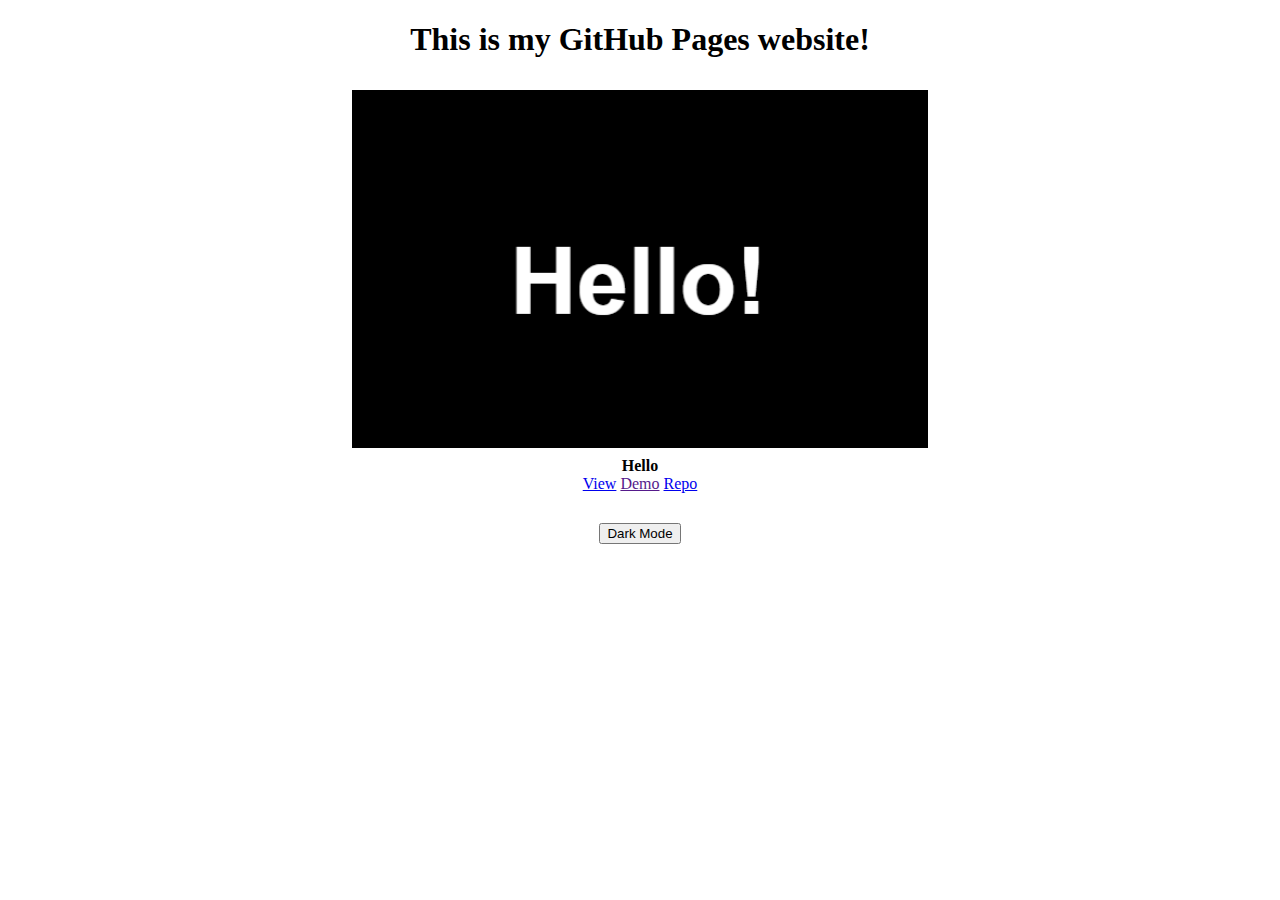
<file: index.html>
<!DOCTYPE html>
<html lang="en">
    <head>
        <meta charset="UTF-8">
        <meta name="viewport" content="width=device-width, initial-scale=1.0">
        <title>My Site!</title>
        <link href="https://cdn.jsdelivr.net/npm/bootstrap@5.3.2/dist/css/bootstrap.min.css" rel="stylesheet" integrity="sha384-T3c6CoIi6uLrA9TneNEoa7RxnatzjcDSCmG1MXxSR1GAsXEV/Dwwykc2MPK8M2HN" crossorigin="anonymous">
        <link rel="stylesheet" href="styles.css">
        <script src="index.js"></script>
    </head>
    <body>
        <h1>This is my GitHub Pages website!</h1>
        <div class="container">
            <div class="card">
                <div class="card-image">
                    <img src="hello/thumbnail.png" alt="hello">
                </div>
                <div class="card-content">
                    <span class="card-title"><strong>Hello</strong></span>
                </div>
                <div class="card-action">
                    <a href="hello/hello.html" target="_blank">View</a>
                    <a href="" target="_blank">Demo</a>
                    <a href="https://github.com/monokaisekai/monokaisekai.github.io/tree/main/hello" target="_blank">Repo</a>
                </div>
            </div>
        </div>
        <button type="button" class="btn btn-primary" value="dark">Dark Mode</button>
    </body>
</html>
</file>
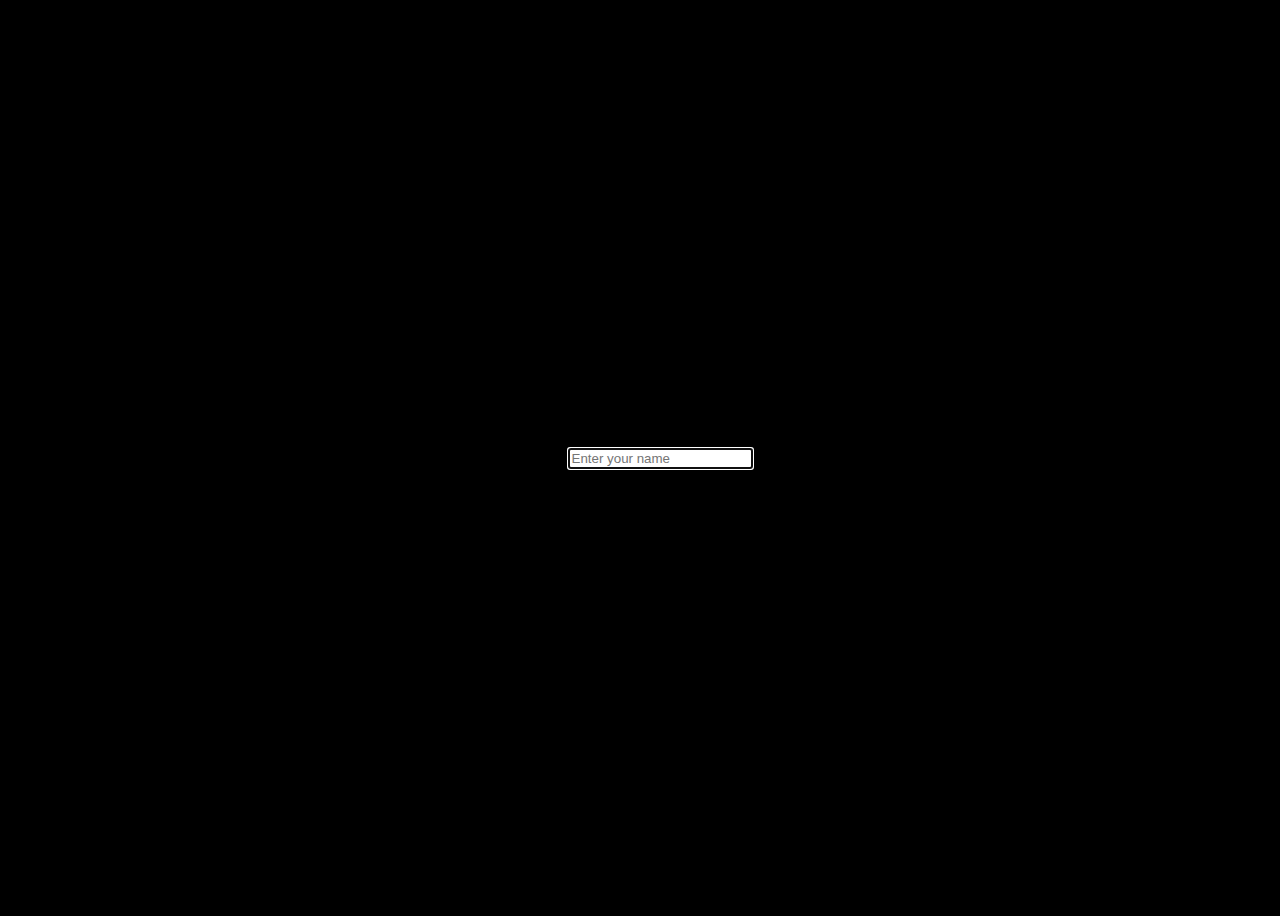
<file: hello/hello.html>
<!DOCTYPE html>
<html lang="en">
    <head>
        <meta charset="UTF-8">
        <meta name="viewport" content="width=device-width, initial-scale=1.0">
        <title>Hello!</title>
        <link href="https://cdn.jsdelivr.net/npm/bootstrap@5.3.2/dist/css/bootstrap.min.css" rel="stylesheet" integrity="sha384-T3c6CoIi6uLrA9TneNEoa7RxnatzjcDSCmG1MXxSR1GAsXEV/Dwwykc2MPK8M2HN" crossorigin="anonymous">
        <link rel="stylesheet" href="styles.css">
        <script src="hello.js"></script>
    </head>
    <body>
        <h1></h1>
        <form>
            <input autofocus class="form-control" placeholder="Enter your name" type="text">
        </form>
    </body>
</html>
</file>
<file: styles.css>
* {
    box-sizing: border-box;
}

body {
    text-align: center;
    margin-top: 20px;
}

img {
    width: 45vw;
    margin-bottom: 5px;
}

h1 {
    text-align: center;
}

button {
    margin-top: 20px;
}

.container {
    margin-top: 20px;
    display: flex;
    justify-content: center; /* Center horizontally */
    align-items: center; /* Center vertically */
}

.card {
    padding: 10px;
    width: 50vw;
}
</file>
<file: hello/styles.css>
body {
    display: flex;
    justify-content: center; /* Center horizontally */
    align-items: center; /* Center vertically */
    height: 100vh; /* 100% of viewport height */
    background-color: black;
    overflow: hidden;
}
h1 {
    padding: 20px;
    font-size: 20vh;
    font-family: sans-serif;
    color: white;
}
</file>
